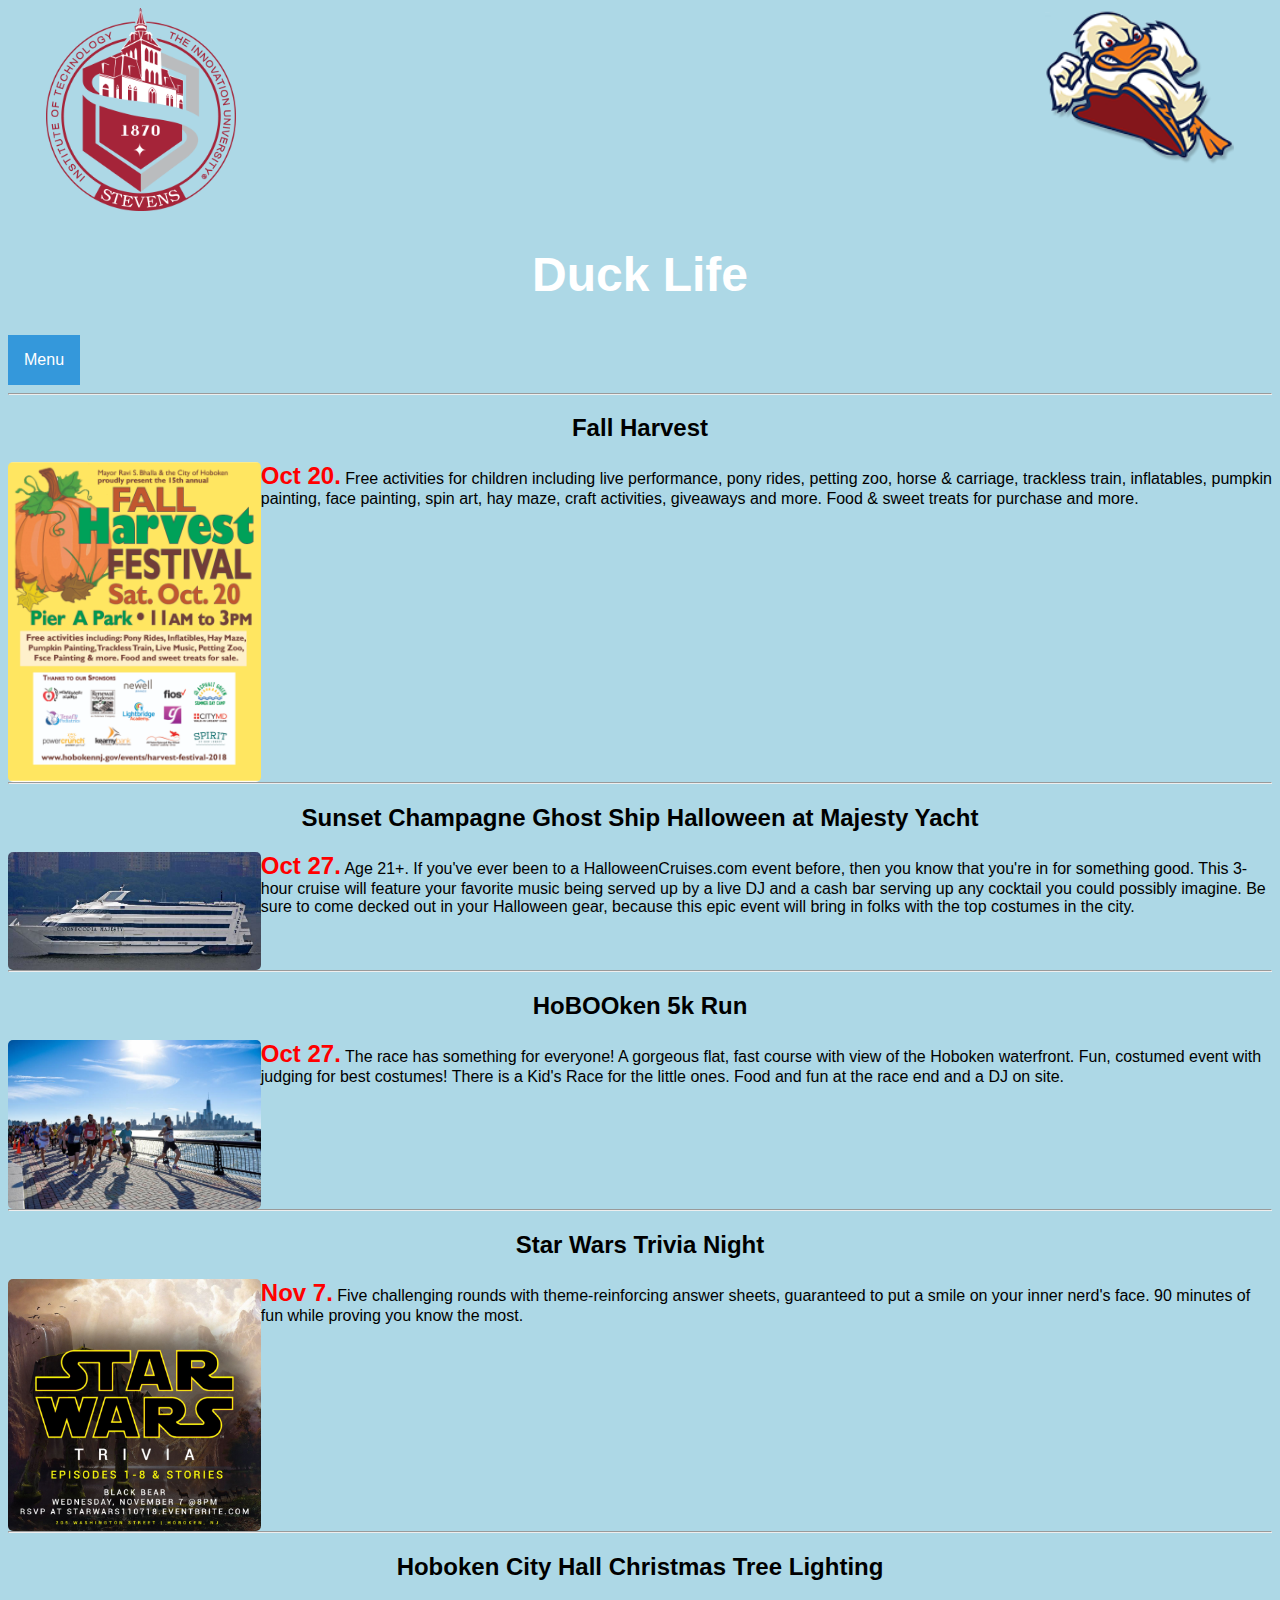
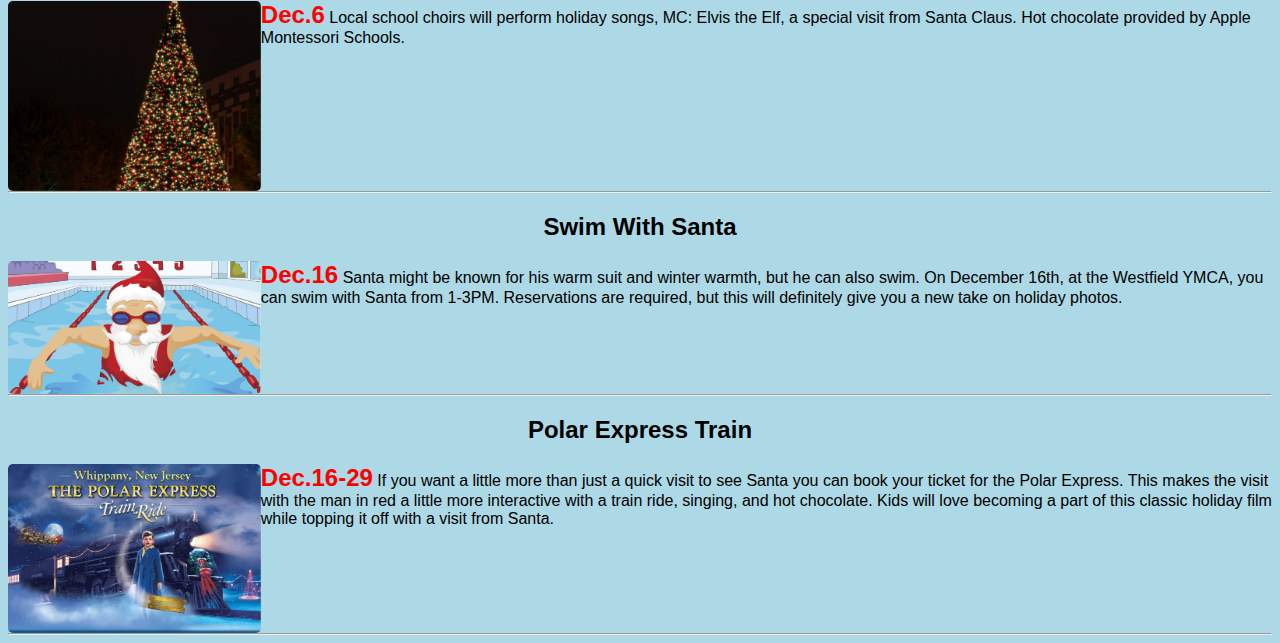
<file: Team5/index.html>
<!DOCTYPE html>
<html>
<header>



  <link rel="stylesheet" type="text/css" href="Team5.css">
  <script type="text/javascript" src="team5.js"></script>
  <meta name = "viewport" content = "width = device-width, intial-scale = 1">

  <img class = "align1" src="stevensLogo.png"/>
  <img class = "align" src ="logo_large.png"/>

  <h1>Duck Life</h1>


  <div class="dropdown">
		<button onclick="drop()" class="dropbtn">Menu</button>
		<div id="myDropdown" class="dropdown-content">
      <a href="index.html">HomePage</a>
			<a href="contactus.html">Contact Us</a>
			<a href="feedback.html">Feedback Form</a>

		</div>
	</div>

</header>

<body>

<hr/>
  <article>

    <h2>Fall Harvest</h2>
    <img id="myImg" class = "div1" src="HarFest.PNG" onclick = "myFunction()" alt="Harvest Festival">
    <div id="myModal" class="modal">
      <span class="close">&times;</span>
      <img class="modal-content" id="img01">
      <div id="caption"></div>
    </div>

    <p1>Oct 20.</p1>
    <p2>Free activities for children including live performance, pony rides,
       petting zoo, horse & carriage, trackless train, inflatables, pumpkin painting,
       face painting, spin art, hay maze, craft activities, giveaways and more.
       Food & sweet treats for purchase and more.</p2>



    <hr />

  </article>


  <article>

    <h2>Sunset Champagne Ghost Ship Halloween at Majesty Yacht</h2>
    <img id="myImg1" class = "div1" src="champangeGhostHalloween.jpg" onclick = "myFunction1()" alt="Halloween Yacht">
    <div id="myModal1" class="modal">
      <span class="close1">&times;</span>
      <img class="modal-content" id="img02">
      <div id="caption1"></div>
    </div>

    <p1>Oct 27.</p1>
    <p2> Age 21+. If you've ever been to a HalloweenCruises.com event before,
      then you know that you're in for something good. This 3-hour cruise will feature your favorite music being served up by a live DJ and a cash bar serving up any cocktail you could possibly imagine. Be sure to come decked out in your Halloween gear, because this epic event will bring in folks with the top costumes in the city.
    </p2>
    <hr />
  </div>
  </article>

  <article>

    <h2>HoBOOken 5k Run</h2>
    <img id="myImg3" class = "div1" src="5krun.jpg" onclick = "myFunction3()" alt="5K Run">
    <div id="myModal3" class="modal">
      <span class="close3">&times;</span>
      <img class="modal-content" id="img04">
      <div id="caption3"></div>
    </div>

    <p1> Oct 27.</p1>
      <p2> The race has something for everyone! A gorgeous flat,
      fast course with view of the Hoboken waterfront. Fun, costumed event with judging
      for best costumes! There is a Kid's Race for the little ones. Food and fun at the race end and a DJ on site.</p2>
    <hr />
  </div>
  </article>


  <article>

    <h2>Star Wars Trivia Night</h2>
    <img id="myImg2" class = "div1" src="starWarsTrivia.jpg" onclick = "myFunction2()" alt="Star Wars Trivia Night">
    <div id="myModal2" class="modal">
      <span class="close2">&times;</span>
      <img class="modal-content" id="img03">
      <div id="caption2"></div>
    </div>
    <p1>Nov 7.</p1>
     <p2>Five challenging rounds with theme-reinforcing answer sheets, guaranteed to put a
       smile on your inner nerd's face. 90 minutes of fun while proving you know the most.
    </p2>
    <hr />
  </div>
  </article>





   <article>

       <h2>Hoboken City Hall Christmas Tree Lighting</h2>
       <img id="myImg6" class = "div1" src="TreeLighting.png" onclick = "myFunction6()" alt="Christmas Tree Lighting">
       <div id="myModal6" class="modal">
         <span class="close6">&times;</span>
         <img class="modal-content" id="img07">
         <div id="caption6"></div>
       </div>
       <p1>Dec.6</p1>
        <p2>Local school choirs will perform holiday songs, MC: Elvis the Elf, a special visit from Santa Claus.
          Hot chocolate provided by Apple Montessori Schools.
       </p2>
       <hr />
     </div>
     </article>
   <article>

       <h2>Swim With Santa</h2>
       <img id="myImg5" class = "div1" src="SwimWithSanta.png" onclick = "myFunction5()" alt="Swim With Santa">
       <div id="myModal5" class="modal">
         <span class="close5">&times;</span>
         <img class="modal-content" id="img06">
         <div id="caption5"></div>
       </div>
       <p1>Dec.16</p1>
        <p2>Santa might be known for his warm suit and winter warmth, but he can also swim.
        On December 16th, at the Westfield YMCA, you can swim with Santa from 1-3PM.
        Reservations are required, but this will definitely give you a new take on holiday photos.
       </p2>
       <hr />
     </div>
     </article>


     <article>

        <h2>Polar Express Train</h2>
        <img id="myImg4" class = "div1" src="polarExpressTrain.png" onclick = "myFunction4()" alt="Polar Express Train">
        <div id="myModal4" class="modal">
          <span class="close4">&times;</span>
          <img class="modal-content" id="img05">
          <div id="caption4"></div>
        </div>
        <p1>Dec.16-29</p1>
         <p2>If you want a little more than just a quick visit to see Santa you can book your ticket for the Polar Express.
         This makes the visit with the man in red a little more interactive with a train ride, singing, and hot chocolate.
         Kids will love becoming a part of this classic holiday film while topping it off with a visit from Santa.
        </p2>
        <hr />
      </div>
      </article>




</body>
</html>
</file>
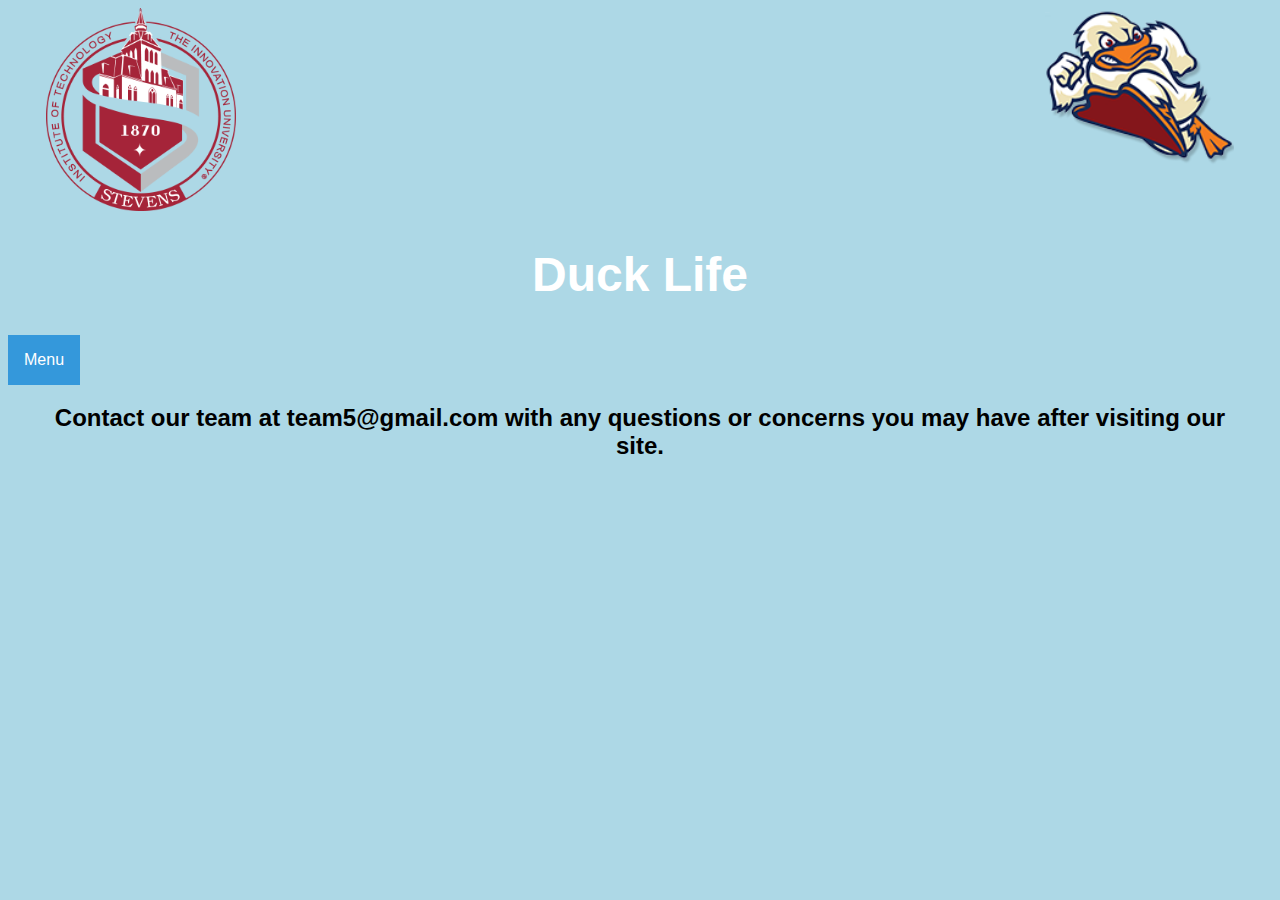
<file: Team5/contactus.html>
<!DOCTYPE html>
<html>
<header>
	<link rel="stylesheet" type="text/css" href="Team5.css">
	<script src="team5.js"></script>
	<meta name = "viewport" content = "width = device-width, intial-scale=1">

	<img class = "align1" src="stevensLogo.png"/>
	<img class = "align" src ="logo_large.png"/>
	<h1>Duck Life</h1>
	
		<div class="dropdown">
		<button onclick="drop()" class="dropbtn">Menu</button>
		<div id="myDropdown" class="dropdown-content">
			<a href="index.html">HomePage</a>
			<a href="contactus.html">Contact Us</a>
			<a href="feedback.html">Feedback Form</a>
		</div>
	</div>
</header>

<body>
<h2>Contact our team at team5@gmail.com with any questions or concerns you may have
after visiting our site.</h2>
</file>
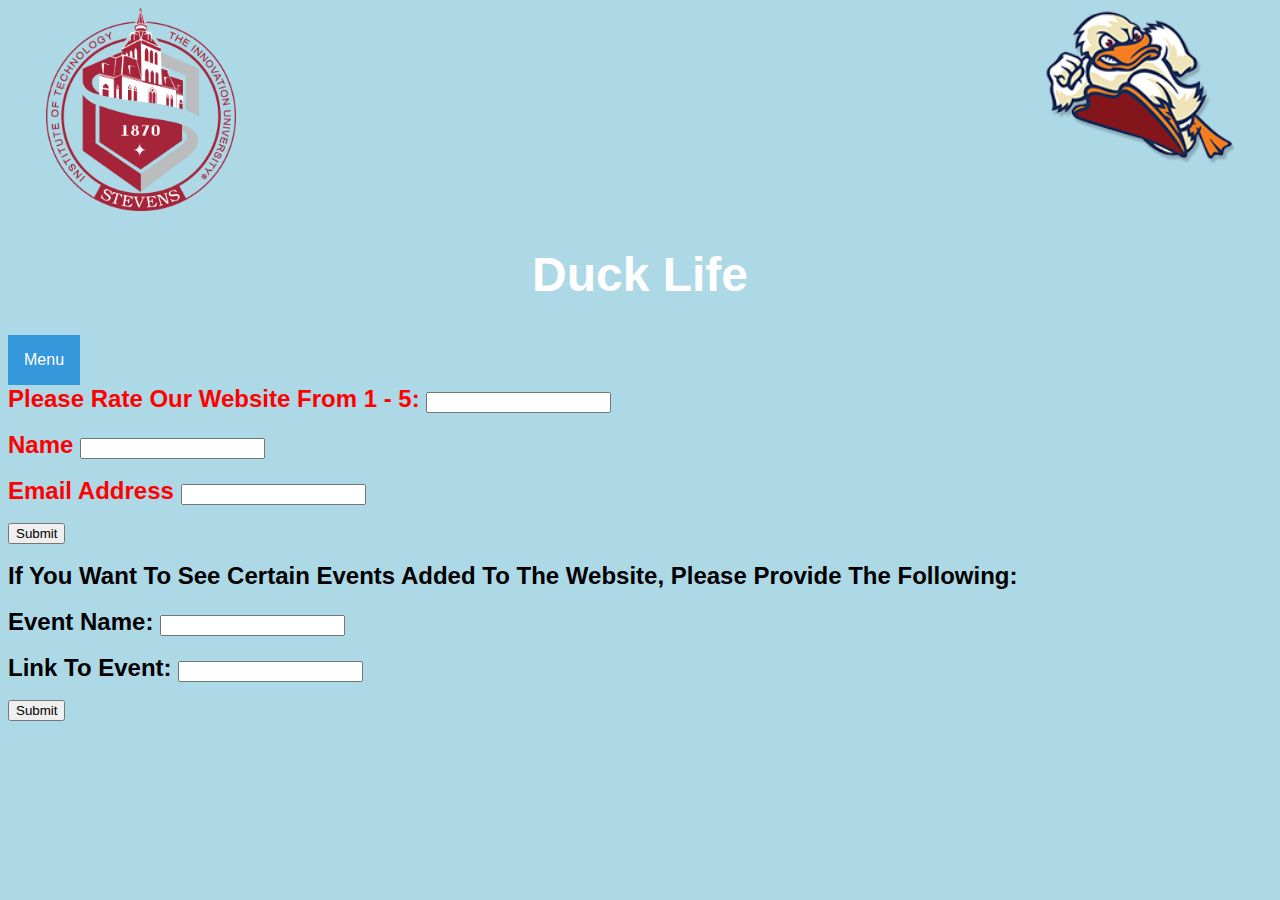
<file: Team5/feedback.html>
<!DOCTYPE html>
<html>

<header>



  <link rel="stylesheet" type="text/css" href="Team5.css">
  <script type="text/javascript" src="team5.js"></script>
  <meta name = "viewport" content = "width = device-width, intial-scale = 1">

  <img class = "align1" src="stevensLogo.png"/>
  <img class = "align" src ="logo_large.png"/>

  <h1>Duck Life</h1>


  <div class="dropdown">
		<button onclick="drop()" class="dropbtn">Menu</button>
		<div id="myDropdown" class="dropdown-content">
      <a href="index.html">HomePage</a>
			<a href="contactus.html">Contact Us</a>
			<a href="feedback.html">Feedback Form</a>
		</div>
	</div>

</header>

<body>






<form id="myForm">
  <p1> Please Rate Our Website From 1 - 5: </p1> <input type="text" name="fname"><br> <br>
  <p1> Name </p1> <input type="text" name="lname"><br><br>
  <p1> Email Address </p1> <input type="text" name="cname"><br><br>
  <input type="button" onclick="clear2()" value="Submit"> <br> <br>
</form>



<p4> If You Want To See Certain Events Added To The Website, Please Provide The Following: </p4> <br> <br>
<form id="myForm1">
  <p4>Event Name: </p4><input type="text" name="fname"><br><br>
  <p4>Link To Event: </p4><input type="text" name="lname"><br><br>
  <input type="button" onclick="clear1()" value="Submit">
</form>

</body>
</html>
</file>
<file: Team5/Team5.css>
#logo {
  background-color: #E34454;
  color: white;

  ::-webkit-scrollbar{
    width: 10px;
  }
  ::-webkit-scrollbar-track{
    background: white;
  }
  ::-webkit-scrollbar-thumb{
    background: black;
  }


}
h1{
  text-align: center;
  color:white;
  font-size: 300%;
}
h2{
  text-align:center;
  margin-left: 3%;
  margin-right: 3%;
}

header {
    background-color: lightblue;

}

.div1{
    float:left;
}


.align{
  float:right;
  margin-right:3%
}



img {
  width: 15%;
  height: auto;

}
.align1{
  margin-left:3%;
}

p1{
  color:red;
  font-weight: bold;
  font-size: 150%;
  text-align: center;
}
p{
  font-size:135%;
}

p4{
  color:black;
  font-weight: bold;
  font-size: 150%;
  text-align: center;
}
hr{
  clear:both;
}


body {
    background-color: lightblue;
}

ul {
	list-style-type: none;
	margin: 0;
	padding: 0;
	overflow: hidden;
	background-color: #333;
}

li {
	float: left;
}

li a {
	display: block;
	color: white;
	text-align: center;
	padding: 14px 16px;
	text-decoration: none;
}


li a:hover {
	background-color: #111;
}

body {font-family: Arial, Helvetica, sans-serif;}

#myImg, #myImg1, #myImg2, #myImg3, #myImg4, #myImg5, #myImg6 {
    border-radius: 5px;
    cursor: pointer;
    transition: 0.3s;
    width:100%;
    max-width:20%;

}

#myImg:hover {opacity: 0.7;}

#myImg1 :hover {opacity: 0.7;}
#myImg2 :hover {opacity: 0.7;}
#myImg3 :hover {opacity: 0.7;}


#myImg4 :hover {opacity: 0.7;}
#myImg5 :hover {opacity: 0.7;}
#myImg6 :hover {opacity: 0.7;}

.modal {
    display: none; /* Hidden by default */
    position: fixed; /* Stay in place */
    z-index: 1; /* Sit on top */
    padding-top: 100px; /* Location of the box */
    left: 0;
    top: 0;
    width: 100%; /* Full width */
    height: 100%; /* Full height */
    overflow: auto; /* Enable scroll if needed */
    background-color: rgb(0,0,0); /* Fallback color */
    background-color: rgba(0,0,0,0.9); /* Black w/ opacity */
}


.modal-content {
    margin: auto;
    display: block;
    width: 80%;
    max-width: 700px;
}



#caption, #caption1, #caption2, #caption3, #caption4, #caption5, #caption6 {
    margin: auto;
    display: block;
    width: 80%;
    max-width: 700px;
    text-align: center;
    color: #ccc;
    padding: 10px 0;
    height: 150px;
}



/* Add Animation */
.modal-content, #caption, #caption1, #caption2, #caption3, #caption4, #caption5, #caption6 {
    -webkit-animation-name: zoom;
    -webkit-animation-duration: 0.6s;
    animation-name: zoom;
    animation-duration: 0.6s;
}

@-webkit-keyframes zoom {
    from {-webkit-transform:scale(0)}
    to {-webkit-transform:scale(1)}
}

@keyframes zoom {
    from {transform:scale(0)}
    to {transform:scale(1)}
}


.close,.close1,.close2,.close3, .close4, .close5, .close6 {
    position: absolute;
    top: 15px;
    right: 35px;
    color: #f1f1f1;
    font-size: 40px;
    font-weight: bold;
    transition: 0.3s;
}

.close:hover,
.close:focus {
    color: #bbb;
    text-decoration: none;
    cursor: pointer;
}



.close1:hover,
.close1:focus {
    color: #bbb;
    text-decoration: none;
    cursor: pointer;
}


.close2:hover,
.close2:focus {
    color: #bbb;
    text-decoration: none;
    cursor: pointer;
}

.close3:hover,
.close3:focus {
    color: #bbb;
    text-decoration: none;
    cursor: pointer;
}

.close4:hover,
.close4:focus {
    color: #bbb;
    text-decoration: none;
    cursor: pointer;
}


.close5:hover,
.close5:focus {
    color: #bbb;
    text-decoration: none;
    cursor: pointer;
}


.close6:hover,
.close6:focus {
    color: #bbb;
    text-decoration: none;
    cursor: pointer;
}





@media only screen and (max-width: 700px){
    .modal-content {
        width: 100%;
    }
}

.dropbtn {
    background-color: #3498DB;
    color: white;
    padding: 16px;
    font-size: 16px;
    border: none;
    cursor: pointer;
}


.dropbtn:hover, .dropbtn:focus {
    background-color: #2980B9;
}


.dropdown {
    position: relative;
    display: inline-block;
}


.dropdown-content {
    display: none;
    position: absolute;
    background-color: #f1f1f1;
    min-width: 160px;
    box-shadow: 0px 8px 16px 0px rgba(0,0,0,0.2);
    z-index: 1;
}


.dropdown-content a {
    color: black;
    padding: 12px 16px;
    text-decoration: none;
    display: block;
}

.dropdown-content a:hover {background-color: #ddd}


.show {display:block;}
</file>
